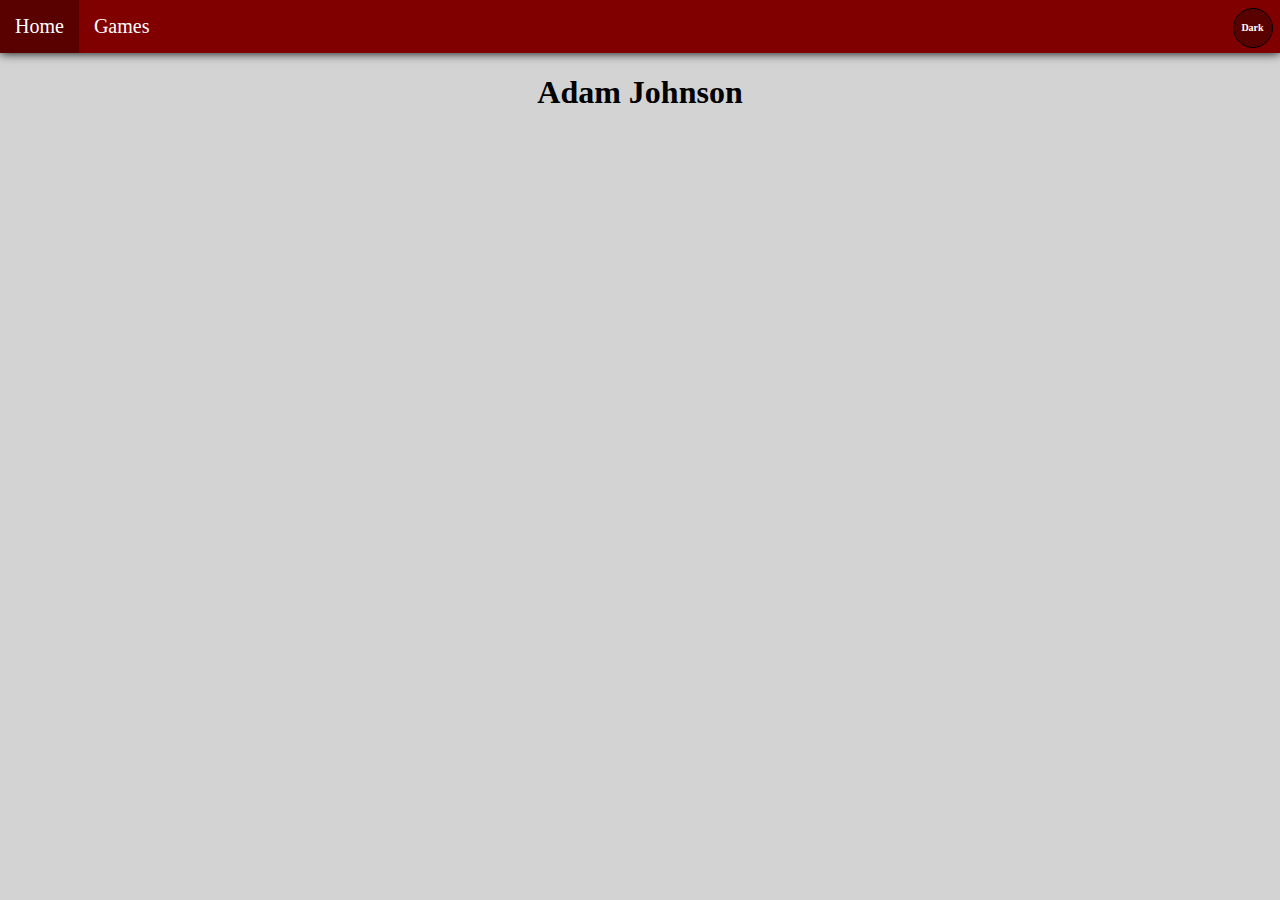
<file: index.html>
<!DOCTYPE html>
<html>
<head>
	<meta charset="utf-8">
	<meta name="viewport" content="width=device-width, initial-scale=1">
	<title>Home</title>
	<link rel="stylesheet" href="navbar.css">

</head>
<header></header>
<body>
	<nav>
		<button onclick="dark()">Dark</button>
		<script src="darkmode.js"></script>
		<a href="index.html" class="active">Home</a>
		<a href="snake.html">Games</a>
		

	</nav>
	
	<h1>Adam Johnson</h1>


	</body>

</html>
</file>
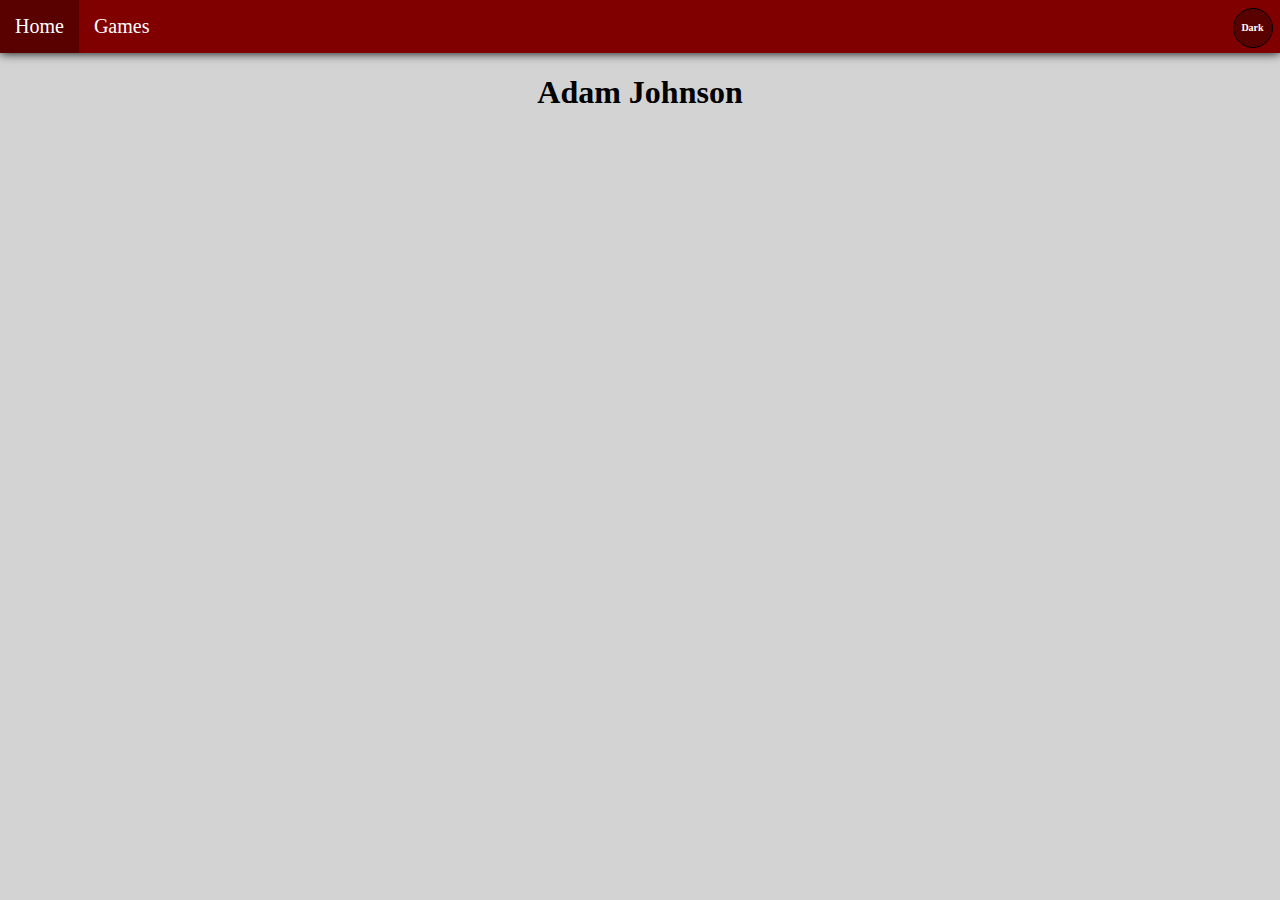
<file: home.html>
<!DOCTYPE html>
<html>
<head>
	<meta charset="utf-8">
	<meta name="viewport" content="width=device-width, initial-scale=1">
	<title>Home</title>
	<link rel="stylesheet" href="navbar.css">

</head>
<header></header>
<body>
	<nav>
		<button onclick="dark()">Dark</button>
		<script src="darkmode.js"></script>
		<a href="home.html" class="active">Home</a>
		<a href="snake.html">Games</a>
		

	</nav>
	
	<h1>Adam Johnson</h1>


	</body>
</html>
</file>
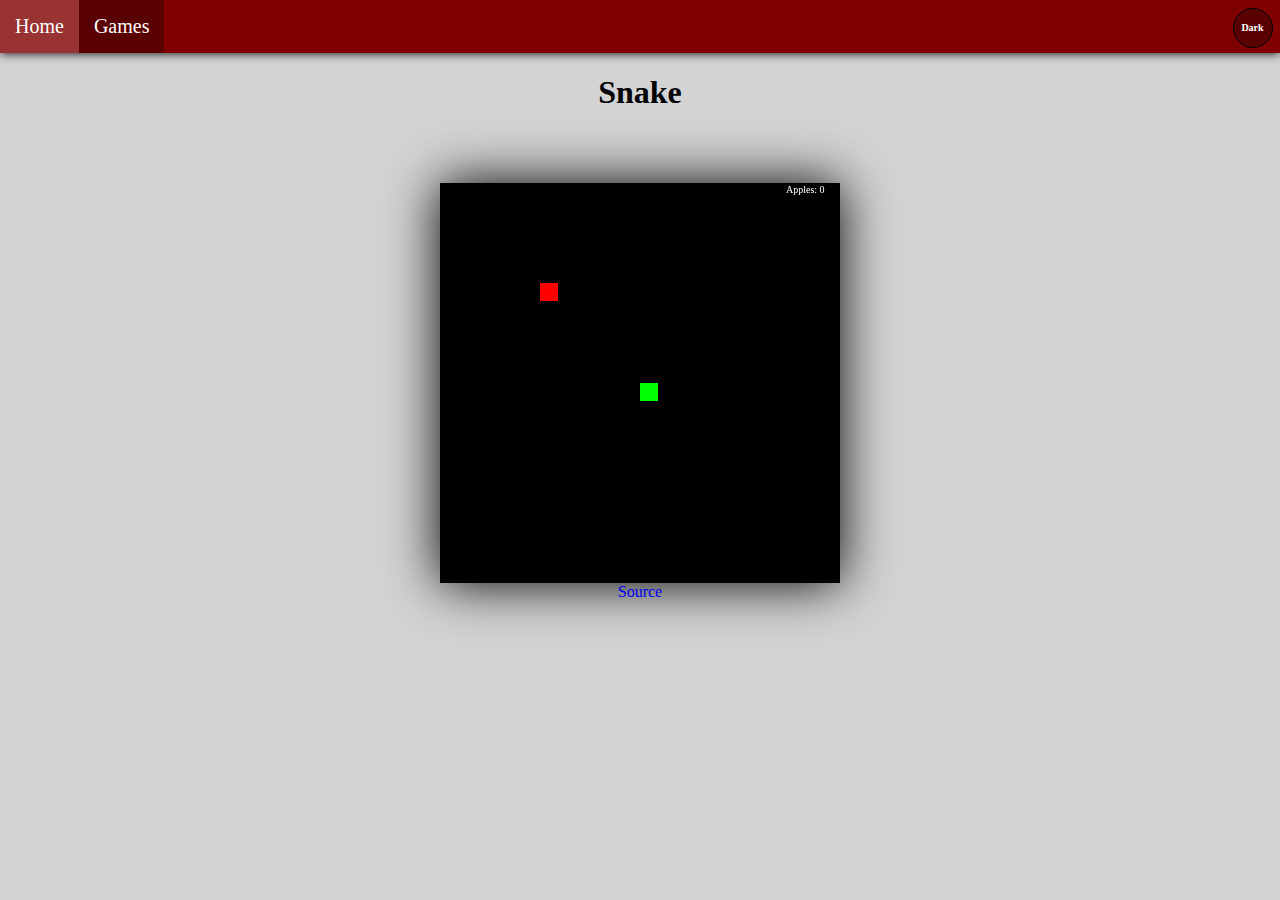
<file: snake.html>
<!DOCTYPE html>
<html lang="en">
<head>
	<meta charset="utf-8">
	<meta name="viewport" content="width=device-width, initial-scale=1">
	<title>Snake</title>
	<link rel="stylesheet" href="navbar.css">
	<style>
		canvas{
			margin-top: 50px;
			box-shadow: black 0px 0px 50px;
		}
	</style>
</head>
<body>

	<nav>
		<button onclick="dark()">Dark</button>
		<script src="darkmode.js"></script>
		<a href="home.html">Home</a>
		<a href="snake.html" class="active">Games</a>
	</nav>

	<h1 style=>Snake</h1>
	<canvas id="game" width=400 height=400></canvas>
	<script src="snake.js"></script>

	<a href="https://www.youtube.com/watch?v=7Azlj0f9vas&list=PLg5g_z-gxDmuraCygL6RU53660jrH82d7&index=1" style="text-decoration: none;"> 
	Source</a>
</body>
</html>
</file>
<file: navbar.css>
nav {
	background: #800000;
	width: 100%;
	top: 0;
	left: 0;
	box-shadow: 0 0 10px black;
}

nav a {
	font-size: 20px;
	font-family: "Lucida Console";
	float: left;
	text-align: center;
	padding: 15px;
	color: white;
	text-decoration: none;

}

nav a:hover, button:hover {
	background-color: #993232;
	color: white;
}

nav a.active {
	background-color: #590000;
	color: white;
}

nav button {
	float: right;
	background-color: #590000;
	color: white;
	border-radius: 50%;
	border: 1px solid black;
	margin: 7.5px 7.5px 0 0;
	height: 40px;
	width: 40px;
	font-family: "Lucida Console";
	font-weight: bold;
	font-size: 10px;
}

body{
	margin: 0px;
	padding: 0px;
	display: flex;
	flex-direction: column;
	justify-content: center;
	align-items: center;
	background-color: lightgray;
	font-family: "Lucida Console";
}

.darkmode{
	background-color: #1e0000;
	color: white;
}
</file>
